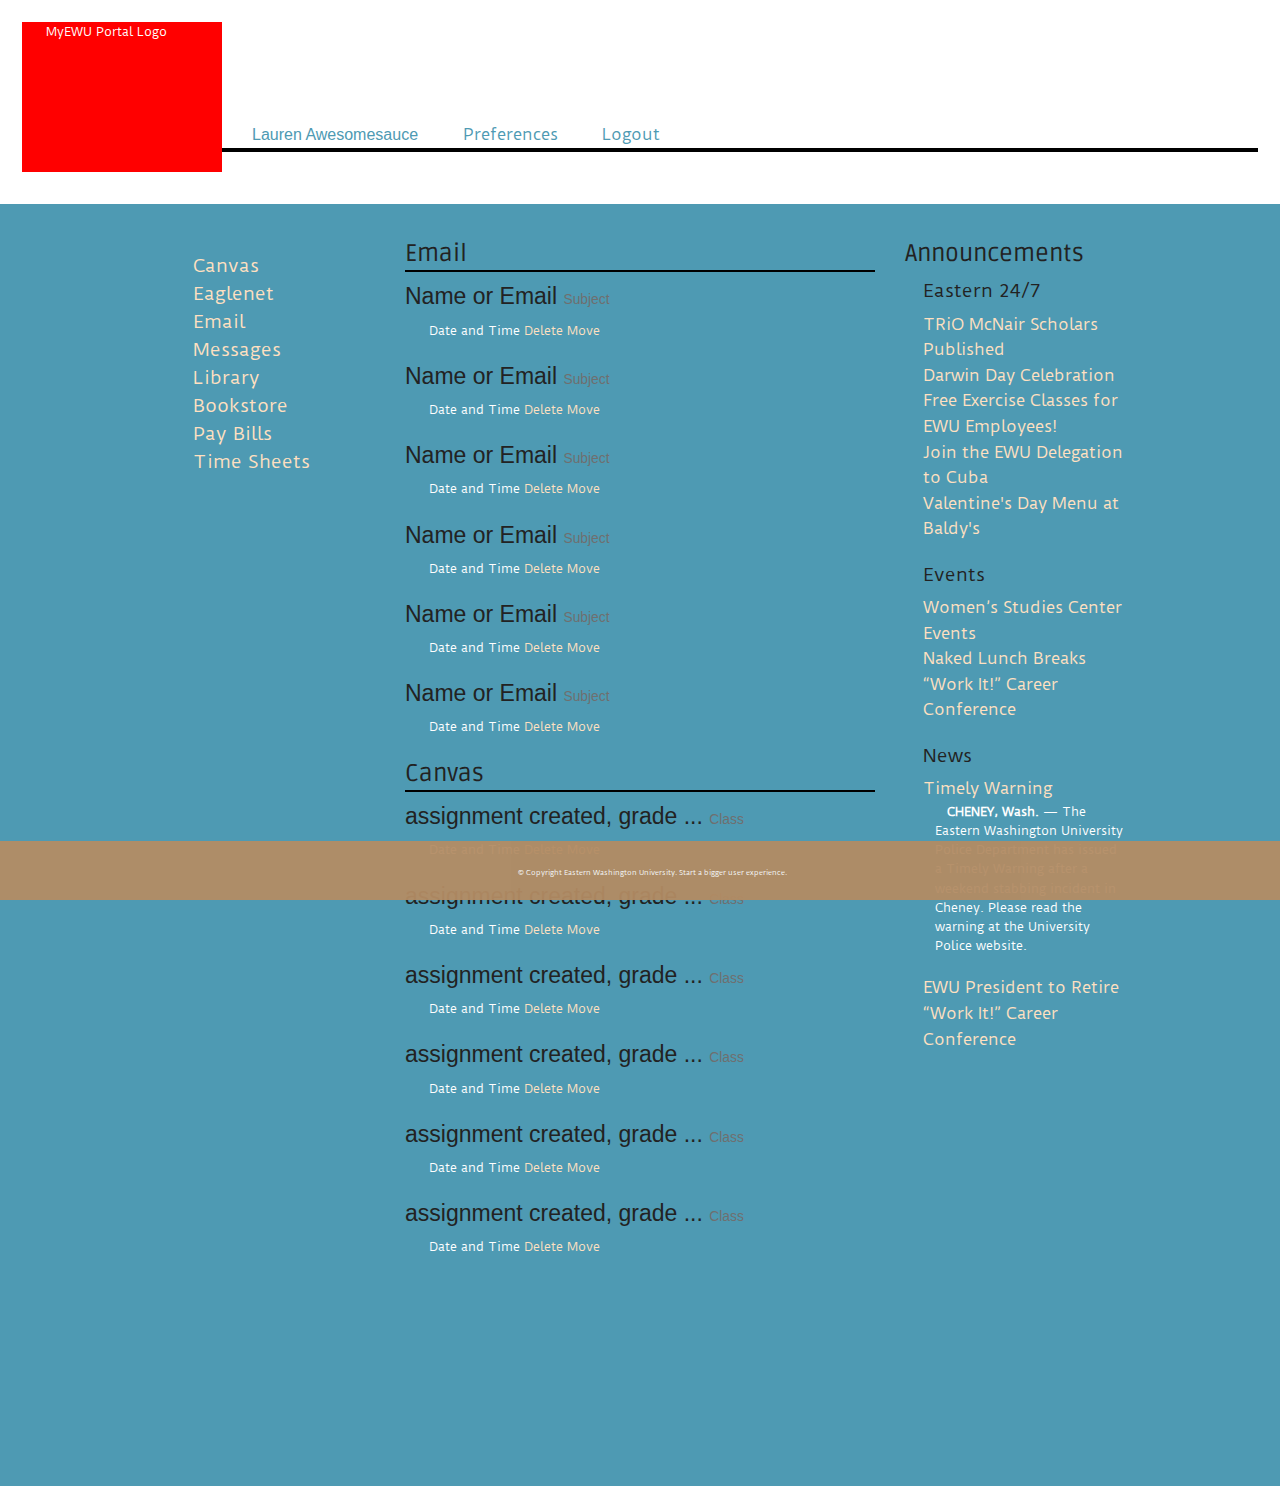
<file: index.html>
<!doctype html>
<html class="no-js" lang="en">
  
  <head>
  
    <meta charset="utf-8" />
    <meta name="viewport" content="width=device-width, initial-scale=1.0" />
  
    <title>P3: MyEWU Portal</title>
    <link href='http://fonts.googleapis.com/css?family=Duru+Sans' rel='stylesheet' type='text/css'>
    <link href='http://fonts.googleapis.com/css?family=Ruda' rel='stylesheet' type='text/css'>
    <link href='http://fonts.googleapis.com/css?family=Strait' rel='stylesheet' type='text/css'>
    <link rel="stylesheet" href="css/foundation.css" />
    <link rel="stylesheet" href="css/styles.css" />
    
    <script src="js/vendor/modernizr.js"></script>
  	
  </head>
  <body>
   <!-- Header and Nav -->
 <header>
  
    
        <a href="index.html"><div class="logo"><p>MyEWU Portal Logo</p></div></a>
        <nav>
<ul>
  <li>Lauren Awesomesauce</li>
  <li><a href="preferences.html" class="nav">Preferences</a></li>
  <li><a href="#" class="nav">Logout</a></li>
</ul> 
</nav> 
  </header>
  <!-- End Header and Nav -->
  

  <div class="row">
 <!-- Link Sidebar -->
    <!-- This is source ordered to be pulled to the left on larger screens -->
    <div class="large-3 columns ">
      <div class="panel">
        
          <div class="section-container vertical-nav" data-section data-options="deep_linking: false; one_up: true">
          <section class="section">
            <h5 class="title"><a href="#">Canvas</a></h5>
          </section>
          <section class="section">
            <h5 class="title"><a href="#">Eaglenet</a></h5>
          </section>
          <section class="section">
            <h5 class="title"><a href="#">Email</a></h5>
          </section>
          <section class="section">
            <h5 class="title"><a href="#">Messages</a></h5>
          </section>
          <section class="section">
            <h5 class="title"><a href="#">Library</a></h5>
          </section>
          <section class="section">
            <h5 class="title"><a href="#">Bookstore</a></h5>
          </section>
          <section class="section">
            <h5 class="title"><a href="#">Pay Bills</a></h5>
          </section>
          <section class="section">
            <h5 class="title"><a href="#">Time Sheets</a></h5>
          </section>
        </div>
 
      </div>
    </div>
    
    <!-- Main Feed -->
    <!-- This has been source ordered to come first in the markup (and on small devices) but to be to the right of the nav on larger screens -->
    <div class="large-6 columns">

        <a href="#"><h2 class="rule">Email</h2> </a>
      <a href="#"><h4>Name or Email <small>Subject</small></h4></a>
  <p>Date and Time  <a href="#" class="delete">Delete</a> <a href="#" class="move">Move</a> </p>
      <a href="#"><h4>Name or Email <small>Subject</small></h4></a>
  <p>Date and Time <a href="#" class="delete">Delete</a> <a href="#" class="move">Move</a> </p>
      <a href="#"><h4>Name or Email <small>Subject</small></h4></a>
  <p>Date and Time <a href="#" class="delete">Delete</a> <a href="#" class="move">Move</a> </p>
      <a href="#"><h4>Name or Email <small>Subject</small></h4></a>
  <p>Date and Time <a href="#" class="delete">Delete</a> <a href="#" class="move">Move</a> </p>
     <a href="#"> <h4>Name or Email <small>Subject</small></h4></a>
  <p>Date and Time <a href="#" class="delete">Delete</a> <a href="#" class="move">Move</a> </p>
     <a href="#"> <h4>Name or Email <small>Subject</small></h4></a>
  <p>Date and Time <a href="#" class="delete">Delete</a> <a href="#" class="move">Move</a> </p>
  
  <a href="#"><h2 class="rule">Canvas</h2> </a>
      <a href="#"><h4>assignment created, grade ... <small>Class</small></h4></a>
  <p>Date and Time <a href="#" class="delete">Delete</a>  <a href="#" class="move">Move</a> </p>
      <a href="#"><h4>assignment created, grade ... <small>Class</small></h4></a>
  <p>Date and Time <a href="#" class="delete">Delete</a> <a href="#" class="move">Move</a> </p>
     <a href="#"> <h4>assignment created, grade ... <small>Class</small></h4></a>
  <p>Date and Time <a href="#" class="delete">Delete</a> <a href="#" class="move">Move</a> </p>
     <a href="#"> <h4>assignment created, grade ... <small>Class</small></h4></a>
  <p>Date and Time <a href="#" class="delete">Delete</a> <a href="#" class="move">Move</a> </p>
      <a href="#"><h4>assignment created, grade ... <small>Class</small></h4></a>
  <p>Date and Time <a href="#" class="delete">Delete</a> <a href="#" class="move">Move</a> </p>
      <a href="#"><h4>assignment created, grade ... <small>Class</small></h4></a>
  <p>Date and Time <a href="#" class="delete">Delete</a> <a href="#" class="move">Move</a> </p>
      
 
    </div>
 
    <!-- Right Sidebar -->
    <!-- On small devices this column is hidden -->
    <aside class="large-3 columns hide-for-small">
      <h3>Announcements</h3>
  <h5>Eastern 24/7</h5>
  <ul>
  <li><a href="#">TRiO McNair Scholars Published</a></li>
  <li><a href="#">Darwin Day Celebration</a></li>
  <li><a href="#">Free Exercise Classes for EWU Employees!</a></li>
    <li><a href="#">Join the EWU Delegation to Cuba</a></li>
  <li><a href="#">Valentine's Day Menu at Baldy's</a></li>
</ul> 
  <h5>Events</h5>
<ul>
  <li><a href="#">Women&rsquo;s Studies Center Events</a></li>
  <li><a href="#">Naked Lunch Breaks</a></li>
  <li><a href="#">&ldquo;Work It!&rdquo; Career Conference</a></li>
</ul>  
  <h5>News</h5>
    <ul>
      <li><a href="#">Timely Warning</a>
        <p><strong>CHENEY, Wash.</strong> &mdash; The Eastern Washington University Police Department has issued a Timely Warning after a weekend stabbing incident in Cheney. Please read the warning at the University Police website. </p></li>
      <li><a href="#">EWU President to Retire</a></li>
      <li><a href="#">&ldquo;Work It!&rdquo; Career Conference</a></li>
    </ul>  
    </aside>
 
  </div>
 
 <div class="spacing"></div>
 
  <!-- Footer -->
 
  <footer>      
          <p><small>© Copyright Eastern Washington University. Start a bigger user experience.</small></p>
  </footer>
    
    
  
  <script src="js/vendor/jquery.js"></script>
  <script src="js/foundation.min.js"></script>
  <script src="js/script.js"></script>
  <script>
      $(document).foundation();
    </script>
  </body>
</html>
</file>
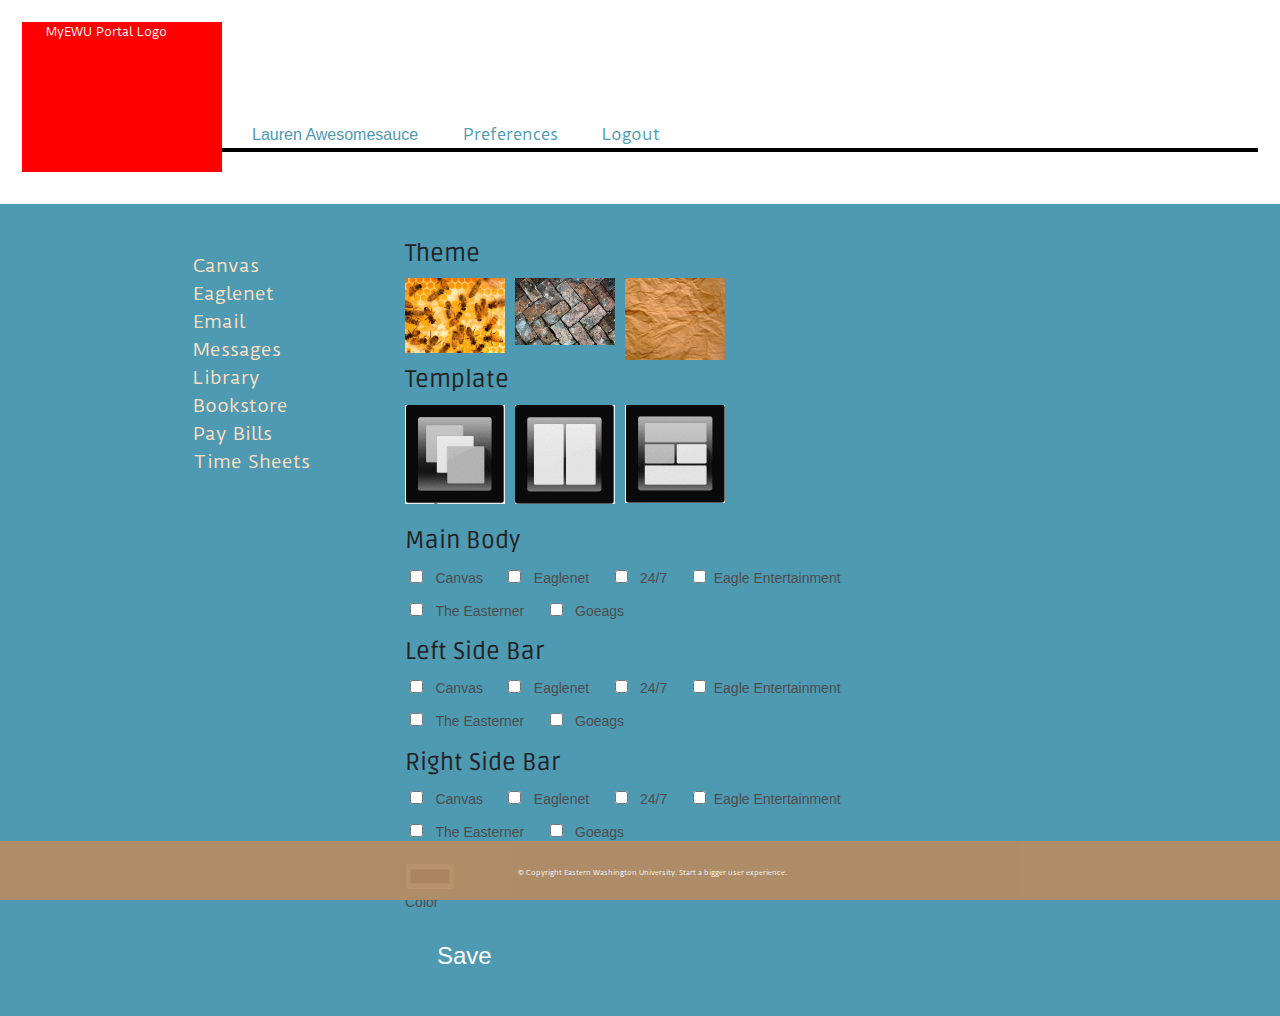
<file: preferences.html>
<!doctype html>
<html class="no-js" lang="en">
  
  <head>
  
    <meta charset="utf-8" />
    <meta name="viewport" content="width=device-width, initial-scale=1.0" />
  
    <title>P3: MyEWU Portal</title>
    <link href='http://fonts.googleapis.com/css?family=Duru+Sans' rel='stylesheet' type='text/css'>
    <link href='http://fonts.googleapis.com/css?family=Ruda' rel='stylesheet' type='text/css'>
    <link href='http://fonts.googleapis.com/css?family=Strait' rel='stylesheet' type='text/css'>
    <link rel="stylesheet" href="css/foundation.css" />
    <link rel="stylesheet" href="css/styles.css" />
    
    <script src="js/vendor/modernizr.js"></script>
    
  
  </head>
  <body>
   <!-- Header and Nav -->
 <header>
  
    
        <a href="index.html"><div class="logo"><p>MyEWU Portal Logo</p></div></a>
        <nav>
<ul>
  <li>Lauren Awesomesauce</li>
  <li><a href="preferences.html" class="nav">Preferences</a></li>
  <li><a href="#" class="nav">Logout</a></li>
</ul> 
</nav> 
  </header>
  <!-- End Header and Nav -->
  

  <div class="row">
 <!-- Link Sidebar -->
    <!-- This is source ordered to be pulled to the left on larger screens -->
    <div class="large-3 columns ">
      <div class="panel">
        
          <div class="section-container vertical-nav" data-section data-options="deep_linking: false; one_up: true">
          <section class="section">
            <h5 class="title"><a href="#">Canvas</a></h5>
          </section>
          <section class="section">
            <h5 class="title"><a href="#">Eaglenet</a></h5>
          </section>
          <section class="section">
            <h5 class="title"><a href="#">Email</a></h5>
          </section>
          <section class="section">
            <h5 class="title"><a href="#">Messages</a></h5>
          </section>
          <section class="section">
            <h5 class="title"><a href="#">Library</a></h5>
          </section>
          <section class="section">
            <h5 class="title"><a href="#">Bookstore</a></h5>
          </section>
          <section class="section">
            <h5 class="title"><a href="#">Pay Bills</a></h5>
          </section>
          <section class="section">
            <h5 class="title"><a href="#">Time Sheets</a></h5>
          </section>
          
        </div>
 
      </div>
    </div>
    
    <!-- Main Feed -->
    <!-- This has been source ordered to come first in the markup (and on small devices) but to be to the right of the nav on larger screens -->
    <div class="large-6 columns">
      <h3>Theme</h3>
      <div>
          <ul class="clearing-thumbs" data-clearing>
  <li><a href="#"><img src="img/bees.jpeg"></a></li>
  <li><a href="#"><img src="img/bricks.png"></a></li>
  <li><a href="#"><img src="img/paper.jpeg"></a></li>
</ul>
      </div>


      <div>
        <h3>Template</h3>
          <ul class="clearing-thumbs" data-clearing>
            <li><a href="#"><img src="img/template.png"></a></li>
            <li><a href="#"><img src="img/template2.png"></a></li>
            <li><a href="#"><img src="img/template3.png"></a></li>
          </ul>
      </div>


      <div>
          <form>
          <h3>Main Body</h3>
            <input type="checkbox" name="sections" value="Canvas"  class="checkbox"> <label>Canvas</label></input>
            <input type="checkbox" name="sections" value="Eaglenet" class="checkbox" > <label>Eaglenet</label> </input>
            <input type="checkbox" name="sections" value="24/7" class="checkbox" > <label>24/7 </label></input>
            <input type="checkbox" name="sections" value="News" class="checkbox" ><label> Eagle Entertainment</label> </input>
            <input type="checkbox" name="sections" value="The Easterner" class="checkbox" > <label>The Easterner</label> </input>
            <input type="checkbox" name="sections" value="Goeags" class="checkbox" > <label>Goeags</label> </input>


            <h3>Left Side Bar</h3>
            <input type="checkbox" name="sections" value="Canvas"  class="checkbox"> <label>Canvas</label></input>
            <input type="checkbox" name="sections" value="Eaglenet" class="checkbox" > <label>Eaglenet</label> </input>
            <input type="checkbox" name="sections" value="24/7" class="checkbox" > <label>24/7 </label></input>
            <input type="checkbox" name="sections" value="News" class="checkbox" ><label> Eagle Entertainment</label> </input>
            <input type="checkbox" name="sections" value="The Easterner" class="checkbox" > <label>The Easterner</label> </input>
            <input type="checkbox" name="sections" value="Goeags" class="checkbox" > <label>Goeags</label> </input>

            <h3>Right Side Bar</h3>
            <input type="checkbox" name="sections" value="Canvas"  class="checkbox"> <label>Canvas</label></input>
            <input type="checkbox" name="sections" value="Eaglenet" class="checkbox" > <label>Eaglenet</label> </input>
            <input type="checkbox" name="sections" value="24/7" class="checkbox" > <label>24/7 </label></input>
            <input type="checkbox" name="sections" value="News" class="checkbox" ><label> Eagle Entertainment</label> </input>
            <input type="checkbox" name="sections" value="The Easterner" class="checkbox" > <label>The Easterner</label> </input>
            <input type="checkbox" name="sections" value="Goeags" class="checkbox" > <label>Goeags</label> </input>
            
           <br/>
            <input type="color" name="color" class="color"><label>Color</label></input>
           </form>
      <button >Save</button>
      </div>
    </div>
 
 <div class="spacing"></div>
    
 
  </div>
 
 
  <!-- Footer -->
 
  <footer>      
          <p><small>© Copyright Eastern Washington University. Start a bigger user experience.</small></p>
  </footer>
    
    
  
  <script src="js/vendor/jquery.js"></script>
  <script src="js/foundation.min.js"></script>
  <script src="js/script.js"></script>
  <script>
      $(document).foundation();
    </script>
  </body>
</html>
</file>
<file: css/styles.css>
/*==========================
			Main
===========================*/

body {
  background: #4E9AB3;
  width: 100%;
  }


.panel {
	background: none;
	border: none;
  }

header {
  background: white;
  padding: 2em;
  margin: -10px -10px 0 -10px;
  }

footer {
  background: #B38C64;
  text-align: center;
  color: #FFE0C1;
  
  opacity: .95;
  position: fixed;
  bottom: 0;
  width: 100%;
  }

footer:after {
  content : ".";
  display : block;
  height : 0;
  clear : both;
  visibility : hidden;
  }

.logo {
  width: 200px;
  height: 150px;
  background: red;
  float: left;
  margin-right: 30px;
  margin-top: 0;
  }

/*==========================
			Font
===========================*/

h2,
h3 {
  font-family: 'Ruda', sans-serif;
  font-size: 1.5em;
}

h5 {
  text-indent: 1em;
  font-family: 'Duru Sans', sans-serif;
}

a {
  font-family: 'Duru Sans', sans-serif;
  font-size: 1em;
  color: #FFE0C1;
  
}

 p {
  text-indent: 1em;
  color: white;
  font-family: 'Duru Sans', sans-serif;
  font-size: .95em;
  padding-left: 1em;
  font-size: .75em;
}

/*==========================
			Links and Lists
===========================*/

ul {
  list-style: none;
}

a {
  text-decoration: none;
}

nav li a {
  color: #A10022;
}

nav li
  {
  display: inline;
  color: #4E9AB3;
}

nav ul {
  border-bottom: solid .25em black;
  padding-top: 100px;
}

.nav {
  margin-left: 2.5em;
  color: #4E9AB3;
}

a:hover {
  color: #A10022;
}



/*===========================
          Sections
=============================*/

.rule {
  border-bottom: 2px solid black;
  
}

.rule:hover {
  border-bottom: 2px solid #A10022;
}

.columns {
  margin-top: 30px;
}


footer p {
  padding-top: 20px;
}

.spacing {
  width: 100%;
  height: 200px;
}

/*===========================
              img
=============================*/

    img {
      width: 100px;
    }

/*===========================
            Button
=============================*/

button {
  background: none;
  font-size: 1.5em;
}

button:hover {
  background: #A10022;
}


/*============================
        Preferences
==============================*/

input.checkbox {
	margin-left: 5px;
	
}

form {
	margin-top: 20px;
}



.active {
	
	border: .5em solid #A10022 ;
}

input.color {
	display: inline;
	margin-top: 10px;
}

label {
	margin-top: 5px;	
}
</file>
